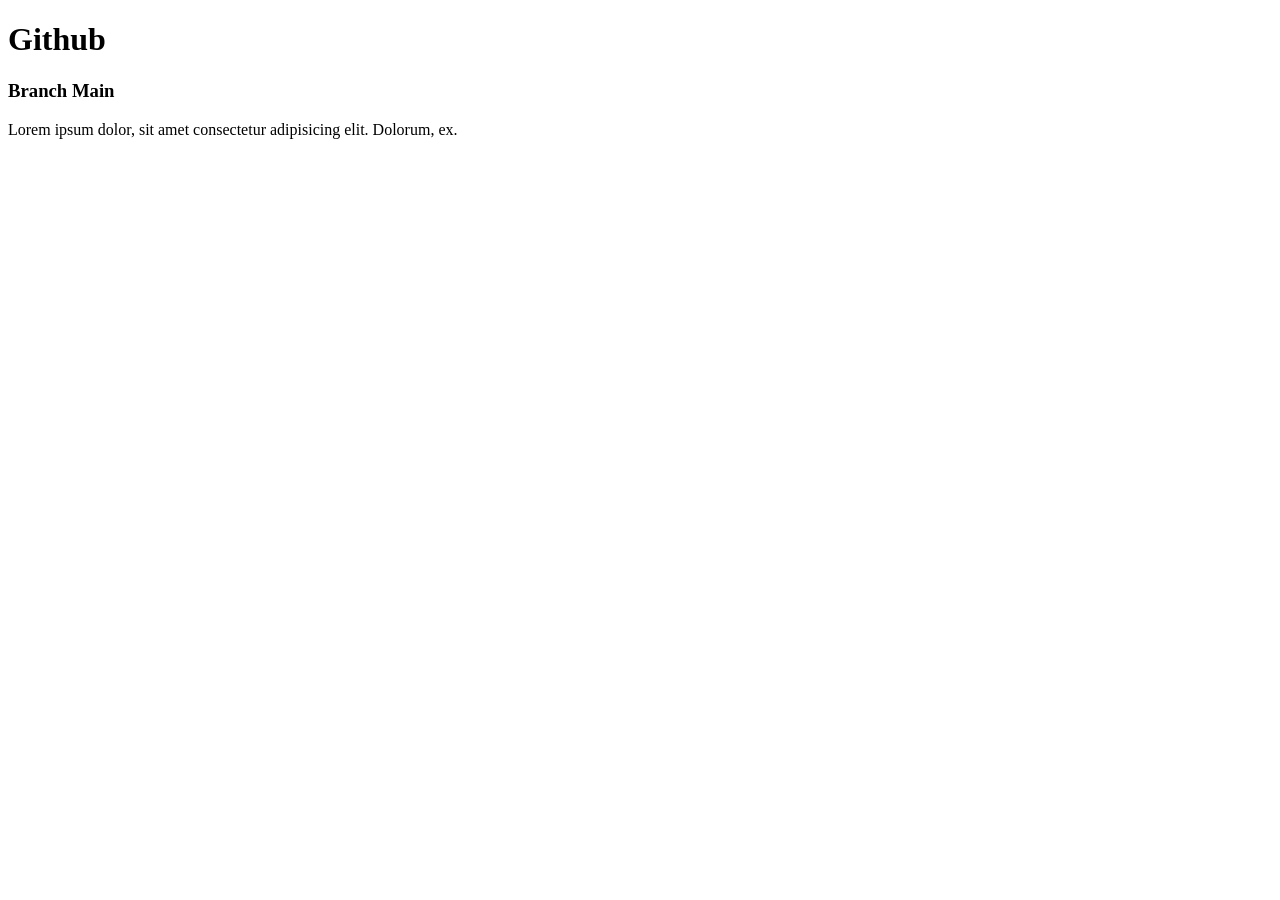
<file: index.html>
<!DOCTYPE html>
<html lang="en">
<head>
    <meta charset="UTF-8">
    <meta name="viewport" content="width=device-width, initial-scale=1.0">
    <title>Coba GitHub</title>
</head>
<body>
    <h1>Github</h1>
    <h3>Branch Main</h1>
    <p>Lorem ipsum dolor, sit amet consectetur adipisicing elit. Dolorum, ex.</p>
</body>
</html>
</file>
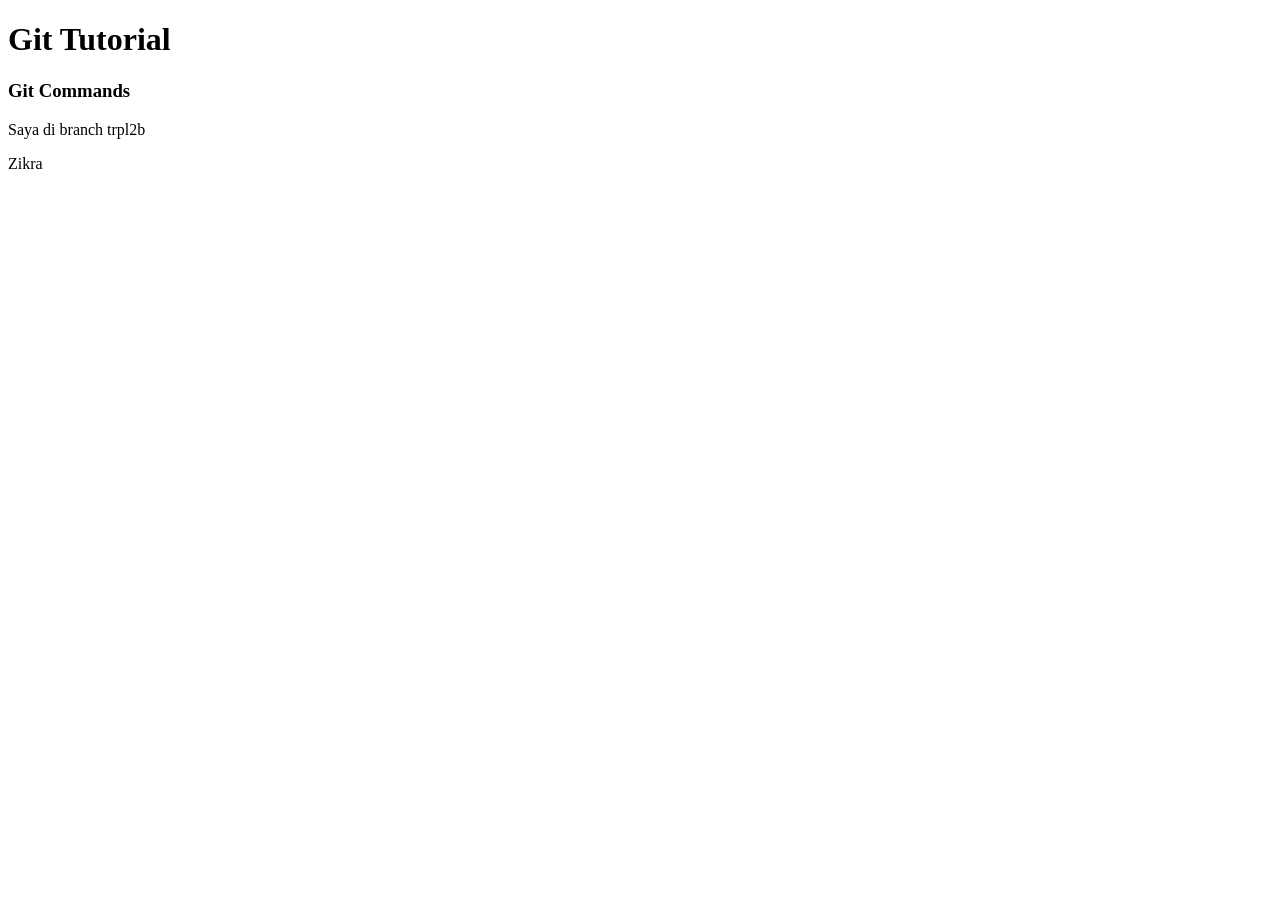
<file: latihan.html>
<!DOCTYPE html>
<html>
    <head>
        <title>Learn Github</title>
    </head>

    <body>
        <h1>Git Tutorial</h1>
        <h3>Git Commands</h3>
        <p>Saya di branch trpl2b</p>
        <p>Zikra</p>
    </body>
</html>
</file>
